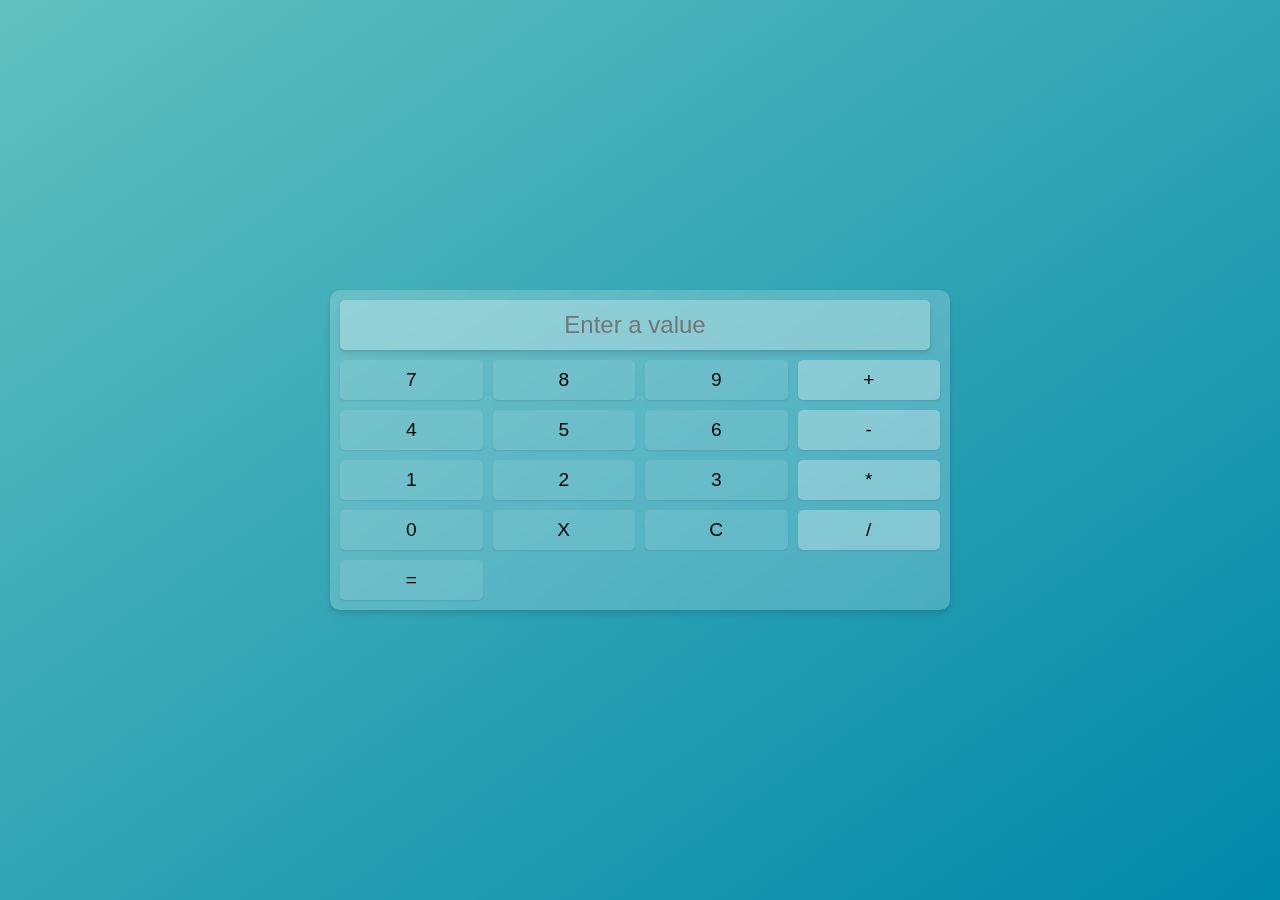
<file: CalculatorProject/index.html>
<!DOCTYPE html>
<html lang="en">
<head>
  <meta charset="UTF-8">
  <meta name="viewport" content="width=device-width, initial-scale=1.0">
  <title>Task 2 : Calculator</title>
  <link rel="stylesheet" href="style.css">
</head>
<body>
    
    <div class="calculator">
        <input placeholder="Enter a value" id="display" class="display" disabled>
        <div class="keys">
          <button class="btn" onclick="appendValue('7')">7</button>
          <button class="btn" onclick="appendValue('8')">8</button>
          <button class="btn" onclick="appendValue('9')">9</button>
          <button class="btn operator" onclick="appendValue('+')">+</button>
          <button class="btn" onclick="appendValue('4')">4</button>
          <button class="btn" onclick="appendValue('5')">5</button>
          <button class="btn" onclick="appendValue('6')">6</button>
          <button class="btn operator" onclick="appendValue('-')">-</button>
          <button class="btn" onclick="appendValue('1')">1</button>
          <button class="btn" onclick="appendValue('2')">2</button>
          <button class="btn" onclick="appendValue('3')">3</button>
          <button class="btn operator" onclick="appendValue('*')">*</button>
          <button class="btn" onclick="appendValue('0')">0</button>
          <button class="btn" onclick="clearLast()">X</button>
          <button class="btn" onclick="clearDisplay()">C</button>
          <button class="btn operator" onclick="appendValue('/')">/</button>
          <button class="btn" onclick="calculateResult()">=</button>
        </div>
    </div>
    <script src="index.js"></script>
</body>
</html>
</file>
<file: CalculatorProject/style.css>
body {
    font-family: Arial, sans-serif;
    display: flex;
    justify-content: center;
    align-items: center;
    height: 100vh;
    margin: 0;
    
    background: linear-gradient(to bottom right, #61c0bf, #0088a9);
  }
  
  .container {
    text-align: center;
  }
  
  .calculator {
    width: 60%;
    max-width: 400px;
    height: auto;
    border-radius: 10px;
    overflow: hidden;
    background: rgba(255, 255, 255, 0.2);
    backdrop-filter: blur(10px);
    box-shadow: 0 4px 6px rgba(0, 0, 0, 0.1), 0 1px 3px rgba(0, 0, 0, 0.08);
    animation: fadeInUp 1.5s ease forwards;
    padding: 10px;
  }
  .calculator input{
    width: calc(100% - 20px);
    height: 40px;
    margin-bottom: 10px;
    padding: 5px;
    font-size: 1.5rem;
    text-align: center; 
    border: none;
    border-radius: 5px;
    background: rgba(255, 255, 255, 0.1);
    backdrop-filter: blur(10px);
    box-shadow: 0 4px 6px rgba(0, 0, 0, 0.1), 0 1px 3px rgba(0, 0, 0, 0.08);
  }
  
  .display {
    width: calc(100% - 20px);
    height: 40px;
    margin-bottom: 10px;
    padding: 5px;
    font-size: 1.5rem;
    text-align: right;
    border: none;
    border-radius: 5px;
    background: rgba(255, 255, 255, 0.1);
    box-shadow: inset 0 1px 2px rgba(0, 0, 0, 0.1);
  }
  
  .keys {
    display: grid;
    grid-template-columns: repeat(4, 1fr);
    gap: 10px;
  }
  
  .btn {
    width: 100%;
    height: 40px;
    border: none;
    border-radius: 5px;
    background: rgba(255, 255, 255, 0.1);
    font-size: 1.2rem;
    cursor: pointer;
    box-shadow: 0 1px 2px rgba(0, 0, 0, 0.1);
    transition: all 0.3s ease;
  }
  
  .btn:hover {
    background: rgba(255, 255, 255, 0.3);
    transform: translateY(-2px);
  }
  
  .operator {
    background: rgba(255, 255, 255, 0.3);
  }
  
  @keyframes fadeInUp {
    from {
      opacity: 0;
      transform: translateY(20px);
    }
    to {
      opacity: 1;
      transform: translateY(0);
    }
  }
  
  @media (min-width: 768px) {
    .calculator {
      max-width: 600px;
    }
  }
</file>
